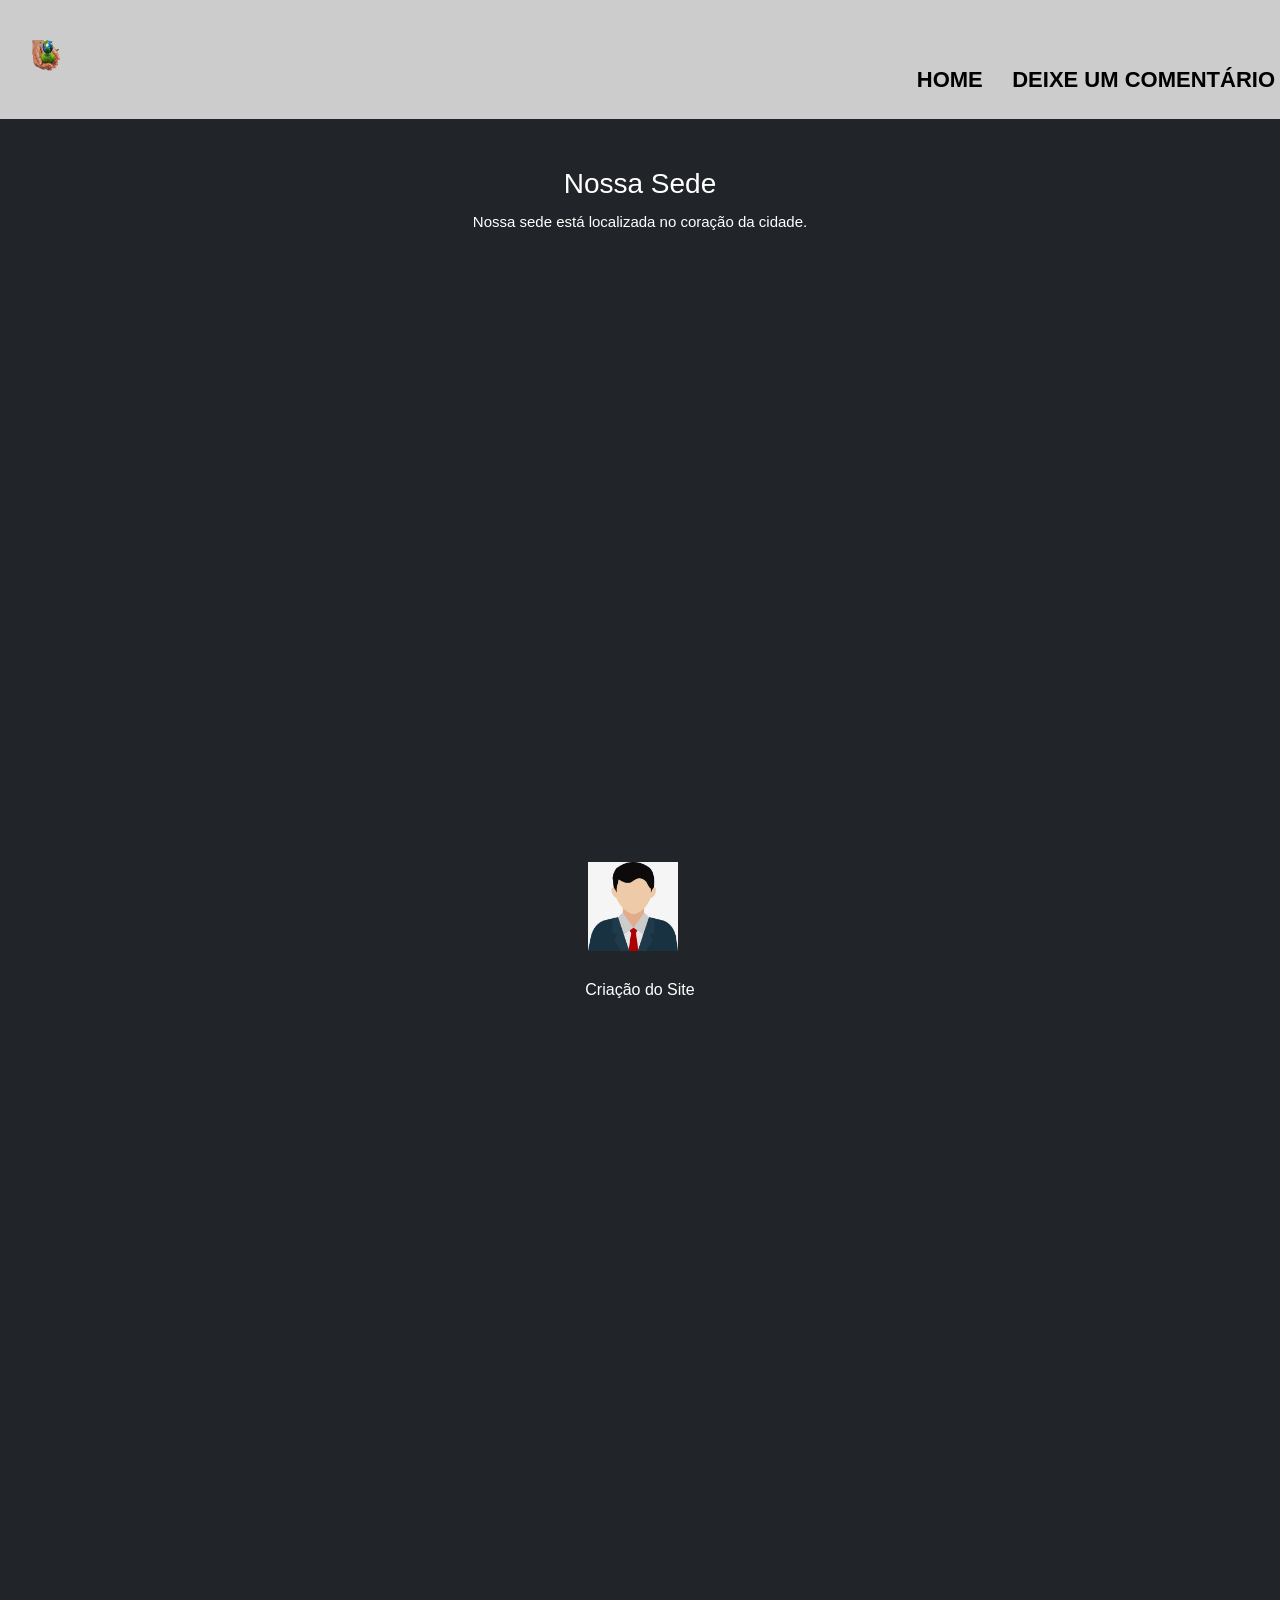
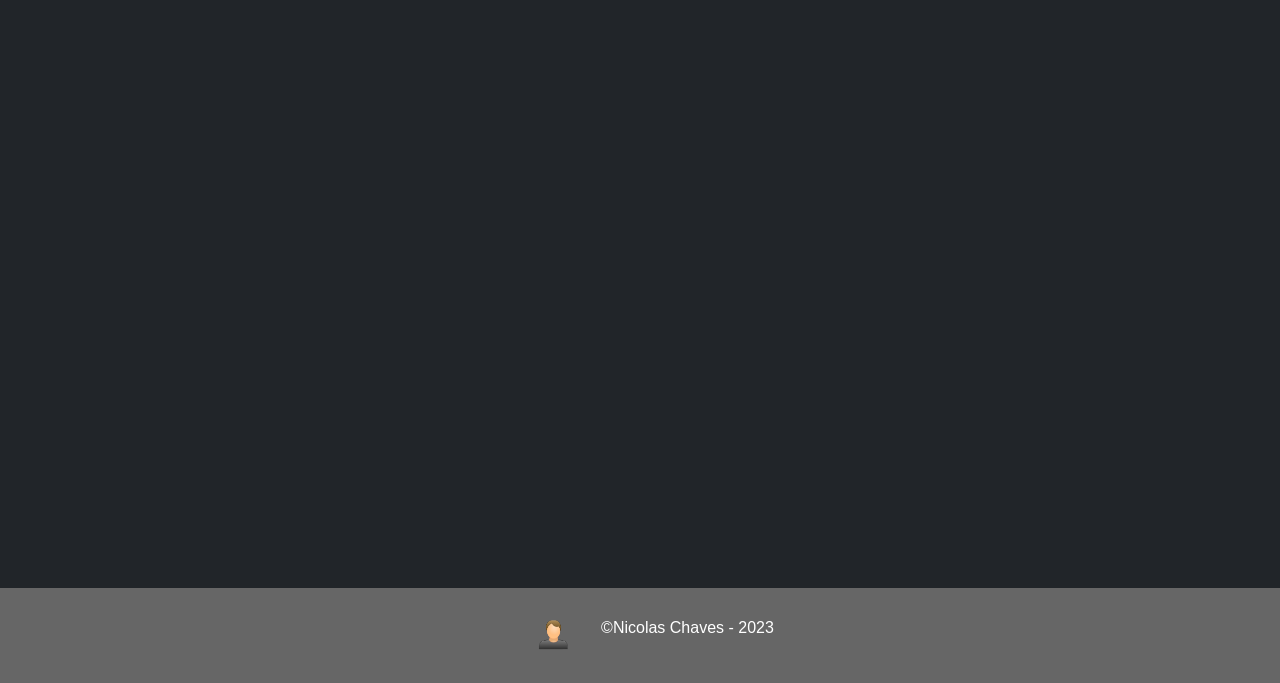
<file: index.html>
<!DOCTYPE html>
<html lang="pt-br">
    <head>
        <meta charset="UTF-8">
        <link rel="stylesheet" href="https://cdn.jsdelivr.net/npm/bootstrap@5.3.0-alpha3/dist/css/bootstrap.min.css"">
        <link rel="stylesheet" href="css/style.css">
        <meta name="viewport" content="width-device-width, initial-scale-1.0">
        <title>Extendendo a mão ao planeta</title>
    </head>
    <body class="bg-dark">
        <div class="principal">
            <section>
                <div class="caixa">
                    <h1><img src="img/logo.png" alt="meio ambiente"></h1>
                    <nav>
                        <ul>
                            <li><a href="index.html">Home</a></li>
                            <li><a href="deixe-comentario.html">Deixe um comentário</a></li>
                        </ul>
                    </nav>
                </div>
            </section>

            <br><br>

            <section class="mapa">
                <h3 class="titulo-mapa">Nossa Sede</h3>
				<p class="texto-mapa">Nossa sede está localizada no coração da cidade.</p>

                <div class="conteudo-mapa">
                    <iframe src="https://www.google.com/maps/embed?pb=!1m18!1m12!1m3!1d3409.5167969802096!2d-52.603260546512836!3d-23.286763681318313!2m3!1f0!2f0!3f0!3m2!1i1024!2i768!4f13.1!3m3!1m2!1s0x9492a5cdaa330ccd%3A0x6a340a0d93a1df46!2sPara%C3%ADso%20do%20Norte%20-%20PR!5e0!3m2!1spt-BR!2sbr!4v1684708009015!5m2!1spt-BR!2sbr" width="600" height="450" style="border:0;" allowfullscreen="" loading="lazy" referrerpolicy="no-referrer-when-downgrade"></iframe>
                </div>
            </section>

            <section>
               <div class="colaboradores">
                    <ul class="create-site">
                        <li>
                            <img id="createImg" src="img/home_img.jpeg" alt="colaboradores de criação">
                            <br><br>
                            <p><a href="create-site.html" id="nav-link">Criação do Site</a></p>
                        </li>
                    </ul>
                </div>
            </section>
        </div>

        <br><br><br><br><br><br><br><br><br><br><br><br><br><br><br><br><br><br><br><br><br><br><br><br><br><br><br><br><br><br><br><br><br><br><br><br><br><br>
        
        <footer>
            <div class="rodape">
                <img src="img/rodapé.png" alt="Imagem representando a imagem do desenvolvedor do site" id="imgRodape">
                <a href="https://www.instagram.com/nicolaseregina/" id="link-rodape"><p class="footer1">&copy;Nicolas Chaves - 2023</p></a>
            </div>
        </footer>
    </body>
</html>
</file>
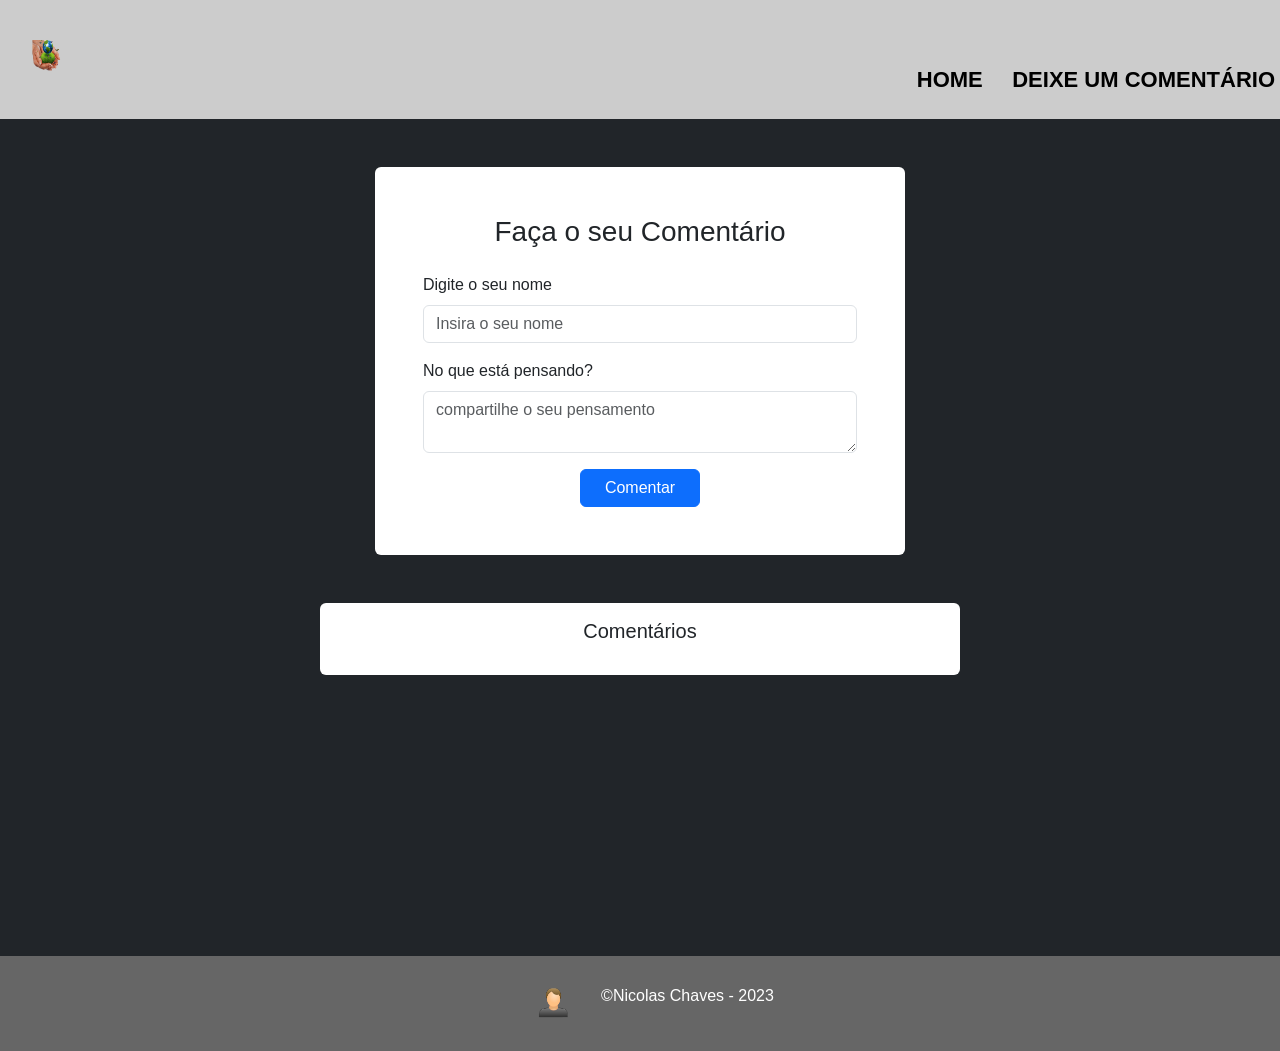
<file: deixe-comentario.html>
<!DOCTYPE html>
<html lang="pt-br">
<head>
    <meta charset="UTF-8">
    <link rel="stylesheet" href="https://cdn.jsdelivr.net/npm/bootstrap@5.3.0-alpha3/dist/css/bootstrap.min.css">
    <link rel="stylesheet" href="css/form_1.css">
    <meta http-equiv="X-UA-Compatible" content="IE=edge">
    <meta name="viewport" content="width=device-width, initial-scale=1.0">
    <title>Deixe o seu Comentário</title>
</head>
<body class="bg-dark" id="body">
    <div class="principal">
        <section>
            <div class="caixa">
                <h1><img src="img/logo.png" alt="meio ambiente"></h1>
                <nav>
                    <ul>
                        <li><a href="index.html">Home</a></li>
                        <li><a href="deixe-comentario.html">Deixe um comentário</a></li>
                    </ul>
                </nav>
            </div>
        </section>
    </div>

    <div class="d-flex justify-content-center mt-5">
        <form id="formulario" class="rounded-2 bg-white p-5 w-50">
            <h3 class="text-center mb-4">Faça o seu Comentário</h3>
            <div class="mb-3">
                <label for="InputName" class="form-label">Digite o seu nome</label>
                <input type="text" class="form-control" id="InputName" name="InputName" placeholder="Insira o seu nome" required>
            </div>

            <div class="mb-3">
                <label for="InputText" class="form-label">No que está pensando?</label>
                <textarea class="form-control" id="InputText" name="InputText" placeholder="compartilhe o seu pensamento" required></textarea>
            </div>

            <div class="d-flex justify-content-center">
                <button type="submit" class="btn btn-primary px-4">Comentar</button>
            </div>
        </form>
    </div>

    <div class="d-flex justify-content-center">
        <div class="rounded-2 bg-white p-3 w-50 mt-5" id="ComentPost">
            <h5 class="text-center mb-3">Comentários</h5>
        </div>
    </div>

    <footer>
        <div class="rodape">
            <img src="img/rodapé.png" alt="Imagem representando a imagem do desenvolvedor do site">
            <a href="https://www.instagram.com/nicolaseregina/" id="link-rodape"><p class="footer1">&copy;Nicolas Chaves - 2023</p></a>
        </div>
    </footer>

    <script src="https://cdn.jsdelivr.net/npm/bootstrap@5.3.0-alpha3/dist/js/bootstrap.bundle.min.js"></script>
    <script src="js/principal.js"></script>
</body>
</html>
</file>
<file: css/style.css>
body {
    font-family: Arial, Helvetica, sans-serif;
}

body footer {
    margin-top: 15%;
}

.principal em {
    font-family: italic;
    background: gray;
}

.caixa {
    position: relative;
	width: 100%;
    padding: 0.5em 0;
	margin: 0;
    background: #cccccc;
}

img {
    width: 188px;
    height: 128px;
    padding: 2.5%;
    margin: 0;
}

nav {
	position: absolute;
	top: 63px;
	right: 0;
}

nav li {
	display: inline;
	margin: 0 0 0 15px;
    padding: 5px;
}

nav a {
	text-transform: uppercase;
	color: #000000;
	font-weight: bold;
	font-size: 22px;
	text-decoration: none;
}

nav a:hover {
	color: dodgerblue;
	text-decoration: underline;
}

#nav-link {
	text-decoration: none;
	color: #ffffff;
    margin-top: 20px;
}

img {
    width: 95px;
    height: 95px;
}

.create-site {
	list-style: none;
	display: flex;
    justify-content: center;
    padding: 50px;
}

footer {
    margin-top: 5px;
    background: #666666;
    width: 100%;
}

.rodape {
    display: flex;
    justify-content: center;
    align-items: center;
}

.footer1 {
    text-align: center;
}

#link-rodape {
    text-decoration: none;
    color: white;
}

#backHome {
    margin-top: 5px;
    padding: 5px;
}

form {
    width: 50%;
    max-width: 530px;
    background-color: white;
}

#listaComment {
    width: 70%;
    position: relative;
    color: black;
    text-align: center;
    border-radius: 30px solid black;
}

.conteudo-mapa {
    width: 70%;
    padding: 50px;
}

.titulo-mapa {
    color: white;
    text-align: center;
}

.texto-mapa {
    color: white;
    text-align: center;
    padding: 0.2%;
    font-size: 15px;
}

#graf1 {
    width: 220px;
    height: 180px;
}

@media screen and (max-width: 860px) {
    body {
        font-family: Arial, Helvetica, sans-serif;
    }

    body footer {
        margin-top: 15%;
    }
    
    .principal em {
        font-family: italic;
        background: gray;
    }
    
    .caixa {
        position: relative;
        width: 100%;
        padding: 0.5em 0;
        margin: 0;
        background: #cccccc;
    }
    
    img {
        width: 188px;
        height: 128px;
        padding: 2.5%;
        margin: 0;
    }
    
    nav {
        position: absolute;
        top: 63px;
        right: 0;
    }
    
    nav li {
        display: inline;
        margin: 0 0 0 15px;
        padding: 5px;
    }
    
    nav a {
        text-transform: uppercase;
        color: #000000;
        font-weight: bold;
        font-size: 22px;
        text-decoration: none;
    }
    
    nav a:hover {
        color: dodgerblue;
        text-decoration: underline;
    }
    
    #nav-link {
        text-decoration: none;
        color: #ffffff;
        margin-top: 20px;
    }
    
    img {
        width: 95px;
        height: 95px;
    }
    
    .create-site {
        list-style: none;
        display: flex;
        justify-content: center;
        padding: 50px;
    }
    
    footer {
        margin-top: 12%;
        background: #666666;
        width: 100%;
    }
    
    .rodape {
        display: flex;
        justify-content: center;
        align-items: center;
    }
    
    .footer1 {
        text-align: center;
    }
    
    #link-rodape {
        text-decoration: none;
        color: white;
    }
    
    #backHome {
        margin-top: 5px;
        padding: 5px;
    }
}

@media screen and (max-width: 450px) {
    body {
        font-family: Arial, Helvetica, sans-serif;
    }

    body footer {
        margin-top: 50%;
    }
    
    .principal em {
        font-family: italic;
        background: gray;
    }
    
    .caixa {
        position: relative;
        width: 100%;
        padding: 0.2em 0;
        margin: 0;
        background: #cccccc;
    }
    
    img {
        width: 188px;
        height: 128px;
        padding: 2.5%;
        margin: 0;
    }
    
    nav {
        position: absolute;
        top: 63px;
        right: 0;
    }
    
    nav li {
        display: inline;
        margin: 0 0 0 15px;
        padding: 5px;
    }
    
    nav a {
        text-transform: uppercase;
        color: #000000;
        font-weight: bold;
        font-size: 22px;
        text-decoration: none;
    }
    
    nav a:hover {
        color: dodgerblue;
        text-decoration: underline;
    }
    
    #nav-link {
        text-decoration: none;
        color: #ffffff;
        margin-top: 20px;
    }
    
    img {
        width: 95px;
        height: 95px;
    }
    
    .create-site {
        list-style: none;
        display: flex;
        justify-content: center;
        padding: 50px;
    }
    
    footer {
        background: #666666;
        width: 100%;
    }
    
    .rodape {
        display: flex;
        justify-content: center;
        align-items: center;
    }
    
    .footer1 {
        text-align: center;
    }
    
    #link-rodape {
        text-decoration: none;
        color: white;
    }
    
    #backHome {
        margin-top: 5px;
        padding: 5px;
    }
}

@media screen and (max-width: 500px) {
    body {
        font-family: Arial, Helvetica, sans-serif;
    }

    #body footer {
        margin-top: 15%;
    }
    
    .principal em {
        font-family: italic;
        background: gray;
    }
    
    .caixa {
        position: relative;
        width: 100%;
        padding: 0.2em 0;
        margin: 0;
        background: #cccccc;
    }
    
    img {
        width: 188px;
        height: 128px;
        padding: 2.5%;
        margin: 0;
    }
    
    nav {
        position: absolute;
        top: 63px;
        right: 0;
    }
    
    nav li {
        display: inline;
        margin: 0 0 0 15px;
        padding: 5px;
    }
    
    nav a {
        text-transform: uppercase;
        color: #000000;
        font-weight: bold;
        font-size: 22px;
        text-decoration: none;
    }
    
    nav a:hover {
        color: dodgerblue;
        text-decoration: underline;
    }
    
    #nav-link {
        text-decoration: none;
        color: #ffffff;
        margin-top: 20px;
    }
    
    img {
        width: 95px;
        height: 95px;
    }
    
    .create-site {
        list-style: none;
        display: flex;
        justify-content: center;
        padding: 50px;
    }
    
    footer {
        margin-top: 15%;
        background: #666666;
        width: 100%;
    }
    
    .rodape {
        display: flex;
        justify-content: center;
        align-items: center;
    }
    
    .footer1 {
        text-align: center;
    }
    
    #link-rodape {
        text-decoration: none;
        color: white;
    }
    
    #backHome {
        margin-top: 5px;
        padding: 5px;
    }
}

@media screen and (max-width: 1399px) {
    body {
        font-family: Arial, Helvetica, sans-serif;
    }

    #body footer {
        margin-top: 22%;
    }
    
    .principal em {
        font-family: italic;
        background: gray;
    }
    
    .caixa {
        position: relative;
        width: 100%;
        padding: 0.5em 0;
        margin: 0;
        background: #cccccc;
    }
    
    img {
        width: 188px;
        height: 128px;
        padding: 2.5%;
        margin: 0;
    }
    
    nav {
        position: absolute;
        top: 63px;
        right: 0;
    }
    
    nav li {
        display: inline;
        margin: 0 0 0 15px;
        padding: 5px;
    }
    
    nav a {
        text-transform: uppercase;
        color: #000000;
        font-weight: bold;
        font-size: 22px;
        text-decoration: none;
    }
    
    nav a:hover {
        color: dodgerblue;
        text-decoration: underline;
    }
    
    #nav-link {
        text-decoration: none;
        color: #ffffff;
        margin-top: 20px;
    }
    
    img {
        width: 95px;
        height: 95px;
    }
    
    .create-site {
        list-style: none;
        display: flex;
        justify-content: center;
        padding: 50px;
    }
    
    footer {
        margin-top: 10%;
        background: #666666;
        width: 100%;
    }
    
    .rodape {
        display: flex;
        justify-content: center;
        align-items: center;
    }
    
    .footer1 {
        text-align: center;
    }
    
    #link-rodape {
        text-decoration: none;
        color: white;
    }
    
    #backHome {
        margin-top: 5px;
        padding: 5px;
    }
}

@media screen and (max-width: 1000px) {
    body {
        font-family: Arial, Helvetica, sans-serif;
    }

    #body footer {
        margin-top: 60%;
    }
    
    .principal em {
        font-family: italic;
        background: gray;
    }
    
    .caixa {
        position: relative;
        width: 100%;
        padding: 0.5em 0;
        margin: 0;
        background: #cccccc;
    }
    
    img {
        width: 188px;
        height: 128px;
        padding: 2.5%;
        margin: 0;
    }
    
    nav {
        position: absolute;
        top: 63px;
        right: 0;
    }
    
    nav li {
        display: inline;
        margin: 0 0 0 15px;
        padding: 5px;
    }
    
    nav a {
        text-transform: uppercase;
        color: #000000;
        font-weight: bold;
        font-size: 22px;
        text-decoration: none;
    }
    
    nav a:hover {
        color: dodgerblue;
        text-decoration: underline;
    }
    
    #nav-link {
        text-decoration: none;
        color: #ffffff;
        margin-top: 20px;
    }
    
    img {
        width: 95px;
        height: 95px;
    }
    
    .create-site {
        list-style: none;
        display: flex;
        justify-content: center;
        padding: 50px;
    }
    
    footer {
        margin-top: 12%;
        background: #666666;
        width: 100%;
    }
    
    .rodape {
        display: flex;
        justify-content: center;
        align-items: center;
    }
    
    .footer1 {
        text-align: center;
    }
    
    #link-rodape {
        text-decoration: none;
        color: white;
    }
    
    #backHome {
        margin-top: 5px;
        padding: 5px;
    }
}

@media screen and (max-width: 725px) {
    body {
        font-family: Arial, Helvetica, sans-serif;
    }

    body footer {
        margin-top: 15%;
    }
    
    .principal em {
        font-family: italic;
        background: gray;
    }
    
    .caixa {
        position: relative;
        width: 100%;
        padding: 0.5em 0;
        margin: 0;
        background: #cccccc;
    }
    
    img {
        width: 188px;
        height: 128px;
        padding: 2.5%;
        margin: 0;
    }
    
    nav {
        position: absolute;
        top: 63px;
        right: 0;
    }
    
    nav li {
        display: inline;
        margin: 0 0 0 15px;
        padding: 5px;
    }
    
    nav a {
        text-transform: uppercase;
        color: #000000;
        font-weight: bold;
        font-size: 22px;
        text-decoration: none;
    }
    
    nav a:hover {
        color: dodgerblue;
        text-decoration: underline;
    }
    
    #nav-link {
        text-decoration: none;
        color: #ffffff;
        margin-top: 20px;
    }
    
    img {
        width: 95px;
        height: 95px;
    }
    
    .create-site {
        list-style: none;
        display: flex;
        justify-content: center;
        padding: 50px;
    }
    
    footer {
        margin-top: 12%;
        background: #666666;
        width: 100%;
    }
    
    .rodape {
        display: flex;
        justify-content: center;
        align-items: center;
    }
    
    .footer1 {
        text-align: center;
    }
    
    #link-rodape {
        text-decoration: none;
        color: white;
    }
    
    #backHome {
        margin-top: 5px;
        padding: 5px;
    }
}
</file>
<file: css/form_1.css>
body {
    font-family: Arial, Helvetica, sans-serif;
}

body footer {
    margin-top: 15%;
}

.principal em {
    font-family: italic;
    background: gray;
}

.caixa {
    position: relative;
	width: 100%;
    padding: 0.5em 0;
	margin: 0;
    background: #cccccc;
}

img {
    width: 188px;
    height: 128px;
    padding: 2.5%;
    margin: 0;
}

nav {
	position: absolute;
	top: 63px;
	right: 0;
}

nav li {
	display: inline;
	margin: 0 0 0 15px;
    padding: 5px;
}

nav a {
	text-transform: uppercase;
	color: #000000;
	font-weight: bold;
	font-size: 22px;
	text-decoration: none;
}

nav a:hover {
	color: dodgerblue;
	text-decoration: underline;
}

#nav-link {
	text-decoration: none;
	color: #ffffff;
    margin-top: 20px;
}

img {
    width: 95px;
    height: 95px;
}

.create-site {
	list-style: none;
	display: flex;
    justify-content: center;
    padding: 50px;
}

footer {
    margin-top: 5px;
    background: #666666;
    width: 100%;
}

.rodape {
    display: flex;
    justify-content: center;
    align-items: center;
}

.footer1 {
    text-align: center;
}

#link-rodape {
    text-decoration: none;
    color: white;
}

#backHome {
    margin-top: 5px;
    padding: 5px;
}

form {
    width: 50%;
    max-width: 530px;
    background-color: white;
}

#listaComment {
    width: 70%;
    position: relative;
    color: black;
    text-align: center;
    border-radius: 30px solid black;
}

@media screen and (max-width: 860px) {
    body {
        font-family: Arial, Helvetica, sans-serif;
    }

    body footer {
        margin-top: 15%;
    }
    
    .principal em {
        font-family: italic;
        background: gray;
    }
    
    .caixa {
        position: relative;
        width: 100%;
        padding: 0.5em 0;
        margin: 0;
        background: #cccccc;
    }
    
    img {
        width: 188px;
        height: 128px;
        padding: 2.5%;
        margin: 0;
    }
    
    nav {
        position: absolute;
        top: 63px;
        right: 0;
    }
    
    nav li {
        display: inline;
        margin: 0 0 0 15px;
        padding: 5px;
    }
    
    nav a {
        text-transform: uppercase;
        color: #000000;
        font-weight: bold;
        font-size: 22px;
        text-decoration: none;
    }
    
    nav a:hover {
        color: dodgerblue;
        text-decoration: underline;
    }
    
    #nav-link {
        text-decoration: none;
        color: #ffffff;
        margin-top: 20px;
    }
    
    img {
        width: 95px;
        height: 95px;
    }
    
    .create-site {
        list-style: none;
        display: flex;
        justify-content: center;
        padding: 50px;
    }
    
    footer {
        margin-top: 12%;
        background: #666666;
        width: 100%;
    }
    
    .rodape {
        display: flex;
        justify-content: center;
        align-items: center;
    }
    
    .footer1 {
        text-align: center;
    }
    
    #link-rodape {
        text-decoration: none;
        color: white;
    }
    
    #backHome {
        margin-top: 5px;
        padding: 5px;
    }
}

@media screen and (max-width: 500px) {
    body {
        font-family: Arial, Helvetica, sans-serif;
    }

    body footer {
        margin-top: 15%;
    }
    
    .principal em {
        font-family: italic;
        background: gray;
    }
    
    .caixa {
        position: relative;
        width: 100%;
        padding: 0.2em 0;
        margin: 0;
        background: #cccccc;
    }
    
    img {
        width: 188px;
        height: 128px;
        padding: 2.5%;
        margin: 0;
    }
    
    nav {
        position: absolute;
        top: 63px;
        right: 0;
    }
    
    nav li {
        display: inline;
        margin: 0 0 0 15px;
        padding: 5px;
    }
    
    nav a {
        text-transform: uppercase;
        color: #000000;
        font-weight: bold;
        font-size: 14px;
        text-decoration: none;
    }
    
    nav a:hover {
        color: dodgerblue;
        text-decoration: underline;
    }
    
    #nav-link {
        text-decoration: none;
        color: #ffffff;
        margin-top: 20px;
    }
    
    img {
        width: 95px;
        height: 95px;
    }
    
    .create-site {
        list-style: none;
        display: flex;
        justify-content: center;
        padding: 50px;
    }
    
    footer {
        margin-top: 15%;
        background: #666666;
        width: 100%;
    }
    
    .rodape {
        display: flex;
        justify-content: center;
        align-items: center;
    }
    
    .footer1 {
        text-align: center;
    }
    
    #link-rodape {
        text-decoration: none;
        color: white;
    }
    
    #backHome {
        margin-top: 5px;
        padding: 5px;
    }
}

@media screen and (max-width: 1399px) {
    body {
        font-family: Arial, Helvetica, sans-serif;
    }

    #body footer {
        margin-top: 22%;
    }
    
    .principal em {
        font-family: italic;
        background: gray;
    }
    
    .caixa {
        position: relative;
        width: 100%;
        padding: 0.5em 0;
        margin: 0;
        background: #cccccc;
    }
    
    img {
        width: 188px;
        height: 128px;
        padding: 2.5%;
        margin: 0;
    }
    
    nav {
        position: absolute;
        top: 63px;
        right: 0;
    }
    
    nav li {
        display: inline;
        margin: 0 0 0 15px;
        padding: 5px;
    }
    
    nav a {
        text-transform: uppercase;
        color: #000000;
        font-weight: bold;
        font-size: 22px;
        text-decoration: none;
    }
    
    nav a:hover {
        color: dodgerblue;
        text-decoration: underline;
    }
    
    #nav-link {
        text-decoration: none;
        color: #ffffff;
        margin-top: 20px;
    }
    
    img {
        width: 95px;
        height: 95px;
    }
    
    .create-site {
        list-style: none;
        display: flex;
        justify-content: center;
        padding: 50px;
    }
    
    footer {
        margin-top: 10%;
        background: #666666;
        width: 100%;
    }
    
    .rodape {
        display: flex;
        justify-content: center;
        align-items: center;
    }
    
    .footer1 {
        text-align: center;
    }
    
    #link-rodape {
        text-decoration: none;
        color: white;
    }
    
    #backHome {
        margin-top: 5px;
        padding: 5px;
    }
}

@media screen and (max-width: 1000px) {
    body {
        font-family: Arial, Helvetica, sans-serif;
    }

    #body footer {
        margin-top: 60%;
    }
    
    .principal em {
        font-family: italic;
        background: gray;
    }
    
    .caixa {
        position: relative;
        width: 100%;
        padding: 0.5em 0;
        margin: 0;
        background: #cccccc;
    }
    
    img {
        width: 188px;
        height: 128px;
        padding: 2.5%;
        margin: 0;
    }
    
    nav {
        position: absolute;
        top: 63px;
        right: 0;
    }
    
    nav li {
        display: inline;
        margin: 0 0 0 15px;
        padding: 5px;
    }
    
    nav a {
        text-transform: uppercase;
        color: #000000;
        font-weight: bold;
        font-size: 22px;
        text-decoration: none;
    }
    
    nav a:hover {
        color: dodgerblue;
        text-decoration: underline;
    }
    
    #nav-link {
        text-decoration: none;
        color: #ffffff;
        margin-top: 20px;
    }
    
    img {
        width: 95px;
        height: 95px;
    }
    
    .create-site {
        list-style: none;
        display: flex;
        justify-content: center;
        padding: 50px;
    }
    
    footer {
        margin-top: 12%;
        background: #666666;
        width: 100%;
    }
    
    .rodape {
        display: flex;
        justify-content: center;
        align-items: center;
    }
    
    .footer1 {
        text-align: center;
    }
    
    #link-rodape {
        text-decoration: none;
        color: white;
    }
    
    #backHome {
        margin-top: 5px;
        padding: 5px;
    }
}

@media screen and (max-width: 725px) {
    body {
        font-family: Arial, Helvetica, sans-serif;
    }

    body footer {
        margin-top: 15%;
    }
    
    .principal em {
        font-family: italic;
        background: gray;
    }
    
    .caixa {
        position: relative;
        width: 100%;
        padding: 0.5em 0;
        margin: 0;
        background: #cccccc;
    }
    
    img {
        width: 188px;
        height: 128px;
        padding: 2.5%;
        margin: 0;
    }
    
    nav {
        position: absolute;
        top: 63px;
        right: 0;
    }
    
    nav li {
        display: inline;
        margin: 0 0 0 15px;
        padding: 5px;
    }
    
    nav a {
        text-transform: uppercase;
        color: #000000;
        font-weight: bold;
        font-size: 22px;
        text-decoration: none;
    }
    
    nav a:hover {
        color: dodgerblue;
        text-decoration: underline;
    }
    
    #nav-link {
        text-decoration: none;
        color: #ffffff;
        margin-top: 20px;
    }
    
    img {
        width: 95px;
        height: 95px;
    }
    
    .create-site {
        list-style: none;
        display: flex;
        justify-content: center;
        padding: 50px;
    }
    
    footer {
        margin-top: 12%;
        background: #666666;
        width: 100%;
    }
    
    .rodape {
        display: flex;
        justify-content: center;
        align-items: center;
    }
    
    .footer1 {
        text-align: center;
    }
    
    #link-rodape {
        text-decoration: none;
        color: white;
    }
    
    #backHome {
        margin-top: 5px;
        padding: 5px;
    }
}
</file>
